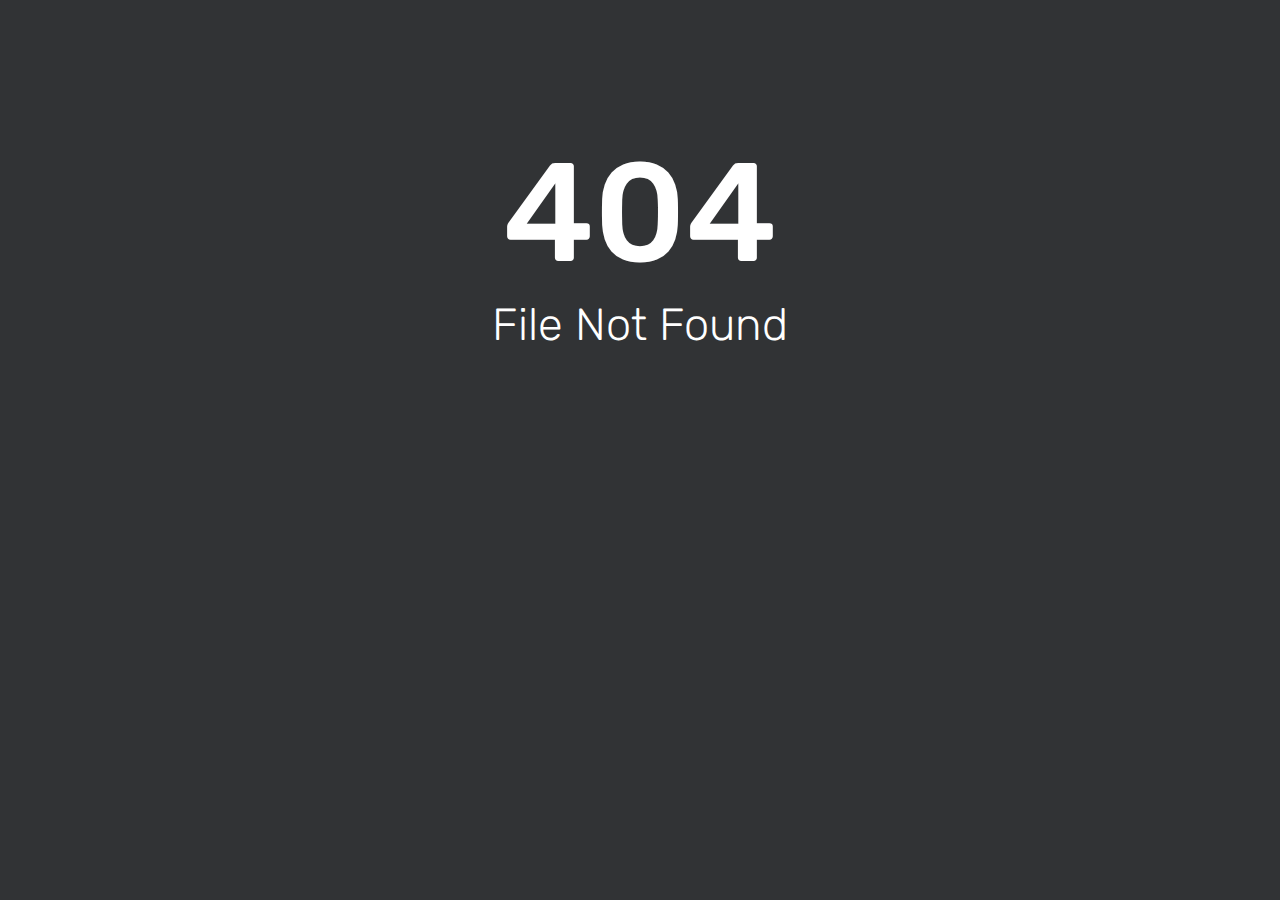
<file: static/css/owl.video.play.html>
<html><head><title>404 - File Not Found</title><link href='//fonts.bunny.net/css?family=Rubik:300,400,500' rel='stylesheet' type='text/css'><style>html, body { width: 100%; margin: 0; padding: 0; text-align: center; font-family: 'Rubik'; background-repeat: no-repeat; background-position: bottom center; background-size: cover; color: white; height: 100%; background-color: #313335; } h1 {margin-bottom: 0px;font-weight: bold;font-size: 140px;font-weight: 500;padding-top: 130px;margin-bottom: -35px;}h2 {font-size: 45px;color: white; font-weight: 200;}</style></head><body><div id='content'><h1 style='margin-bottom: -35px;'>404</h1><h2>File Not Found</h2></div></body></html>
</file>
